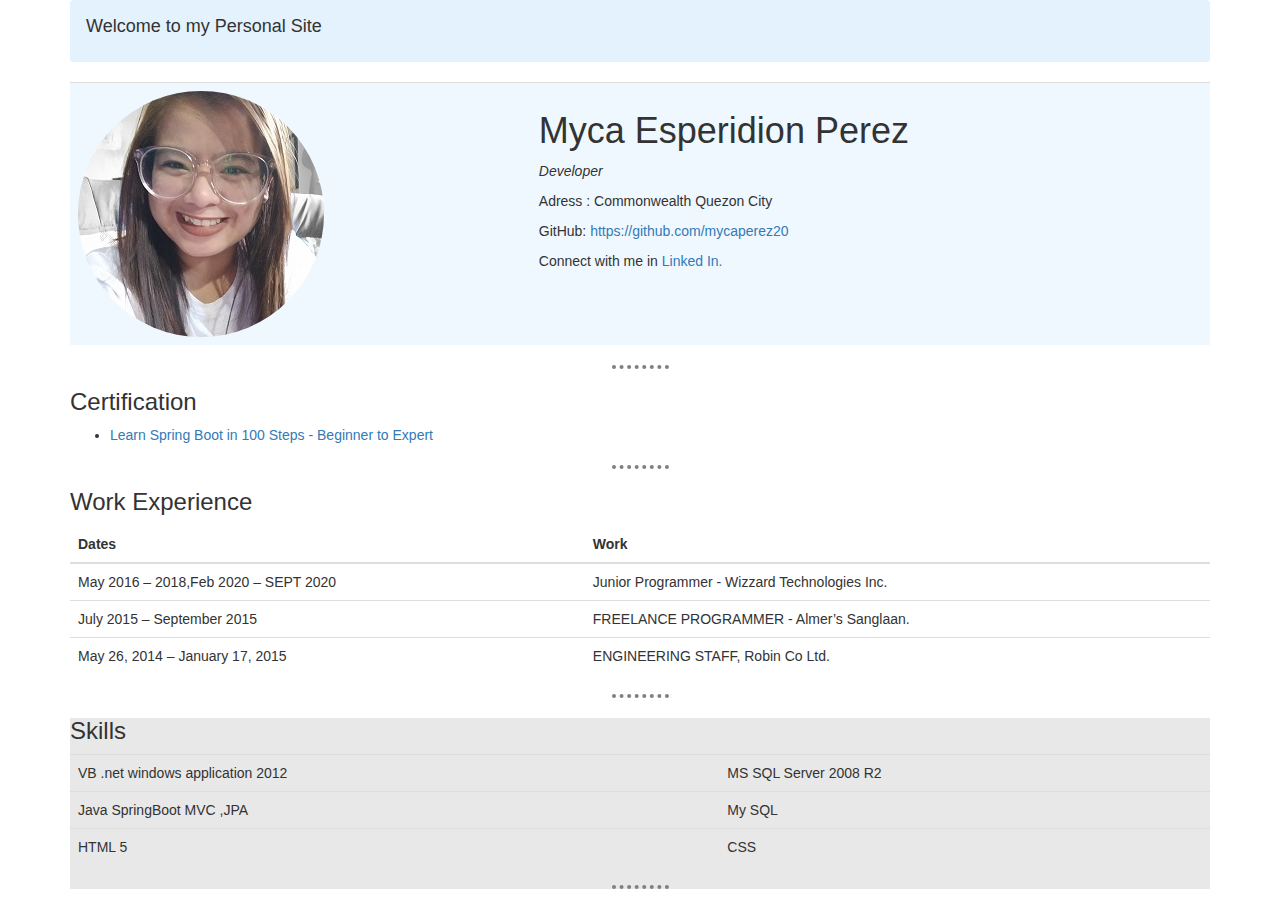
<file: index.html>
<!DOCTYPE html>
<html lang="en">
<head>
    <meta charset="UTF-8">
    <meta name="viewport" content="width=device-width, initial-scale=1.0">
    <title>Myca's Personal Site</title>
     <link rel="stylesheet" href="https://maxcdn.bootstrapcdn.com/bootstrap/3.4.1/css/bootstrap.min.css">
    <link rel="stylesheet" href="css/styles.css">
</head>
<body>
    <div class="container">
    <div>
        <nav class="navbar navbar-light" style="background-color: #e3f2fd;">
            <p class="navbar-brand navbar-left">Welcome to my Personal Site</p>  
          </nav>
       
    </div>
   
    <div class="top"> 
        <table  class="table">
            <tr>
                <td> <img src="images/myca.png" alt="my picture"></td>
                <td> <h1>Myca Esperidion Perez</h1>
                     <p><em>Developer</em></p>
                     <p>Adress : Commonwealth Quezon City</p>
                     <p>GitHub: <a href="https://github.com/mycaperez20">https://github.com/mycaperez20</a></p>
                     <p>Connect with me in <a href="https://www.linkedin.com/in/myca-perez-7aaa72200/">Linked In.</a></p>
                     
                </td>
            </tr>
        </table>
    </div>

    <hr>
    <h3>Certification</h3>
    <ul>
        <li><a href="https://www.udemy.com/certificate/UC-a16947de-b00f-4a69-866e-459bd31fd98d/">Learn Spring Boot in 100 Steps - Beginner to Expert </a>  </li>

    </ul>
 
  
    <hr>
    <h3>Work Experience</h3>
    <table  class="table">
      <thead>
          <tr>
            <th>Dates</th>
            <th>Work</th>
          </tr>
      </thead>
      <tbody>
        <tr>
            <td>May 2016 – 2018,Feb 2020 – SEPT 2020</td>
            <td>Junior Programmer - Wizzard Technologies Inc.</td>
        </tr>
        <tr>
            <td>July 2015 – September 2015</td>
            <td>FREELANCE PROGRAMMER - Almer’s Sanglaan.</td>
        </tr>
        <tr>
            <td>May 26, 2014 – January 17, 2015</td>
            <td>ENGINEERING STAFF, Robin Co Ltd.</td>
        </tr>
      </tbody>
      <tfoot>
      </tfoot>
    </table>
    <hr>
<div class="bottom">
    <h3>Skills</h3>
    <table class="table">
        <thead>
        </thead>
        <tbody>
            <tr>
                <td>VB .net windows application 2012 </td>
                <td> MS SQL Server 2008 R2</td>
            </tr>
            <tr>
                <td> Java SpringBoot MVC ,JPA</td>
                <td>My SQL</td>
            </tr>
            <tr>
                <td>HTML 5</td>
                <td>CSS</td>
            </tr>
          
        </tbody>
        <tfoot>

        </tfoot>
    </table>
    <hr>
</div>
</div>


    
</body>
</html>
</file>
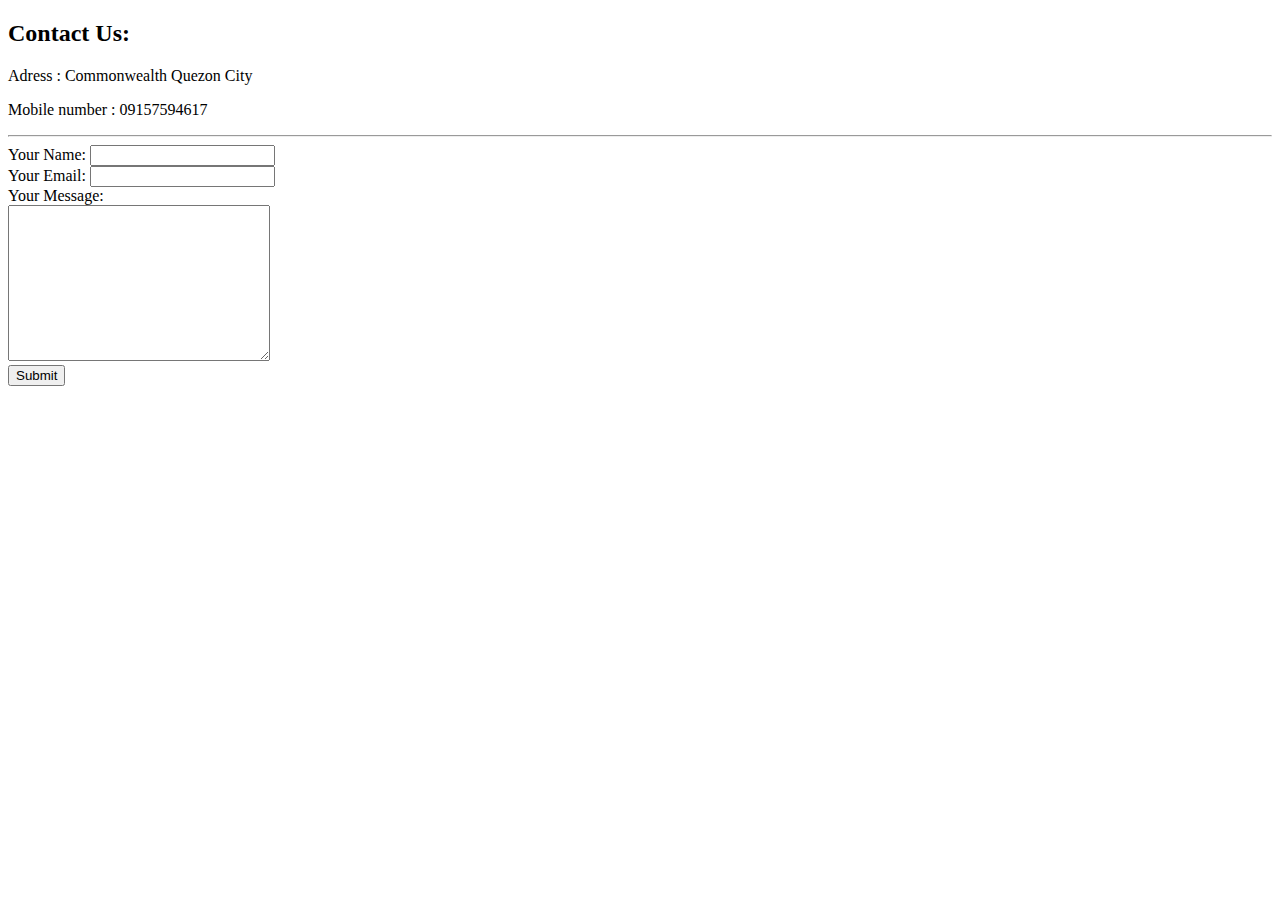
<file: contactus.html>
<!DOCTYPE html>
<html lang="en">
<head>
    <meta charset="UTF-8">
    <meta name="viewport" content="width=device-width, initial-scale=1.0">
    <title>Contact Us</title>
</head>
<body>
    <H2>Contact Us:</H2>
    <p>Adress : Commonwealth Quezon City</p>
    <p>Mobile number : 09157594617</p>
    <hr>

    <form  action="mailto:mycaperez20@gmail.com" method="post" enctype="text/plain">
        <label for="">Your Name: </label>
        <input type="text" name="yourName"value=""> <br>
        <label for="">Your Email:</label>
        <input type="email" name="yourEmail"value=""> <br>
        <label for="">Your Message:</label><br>
        <textarea name="yourMessage" id="" cols="30" rows="10"></textarea>
         <br>
        <input type="submit" name="">
</form>
</body>
</html>
</file>
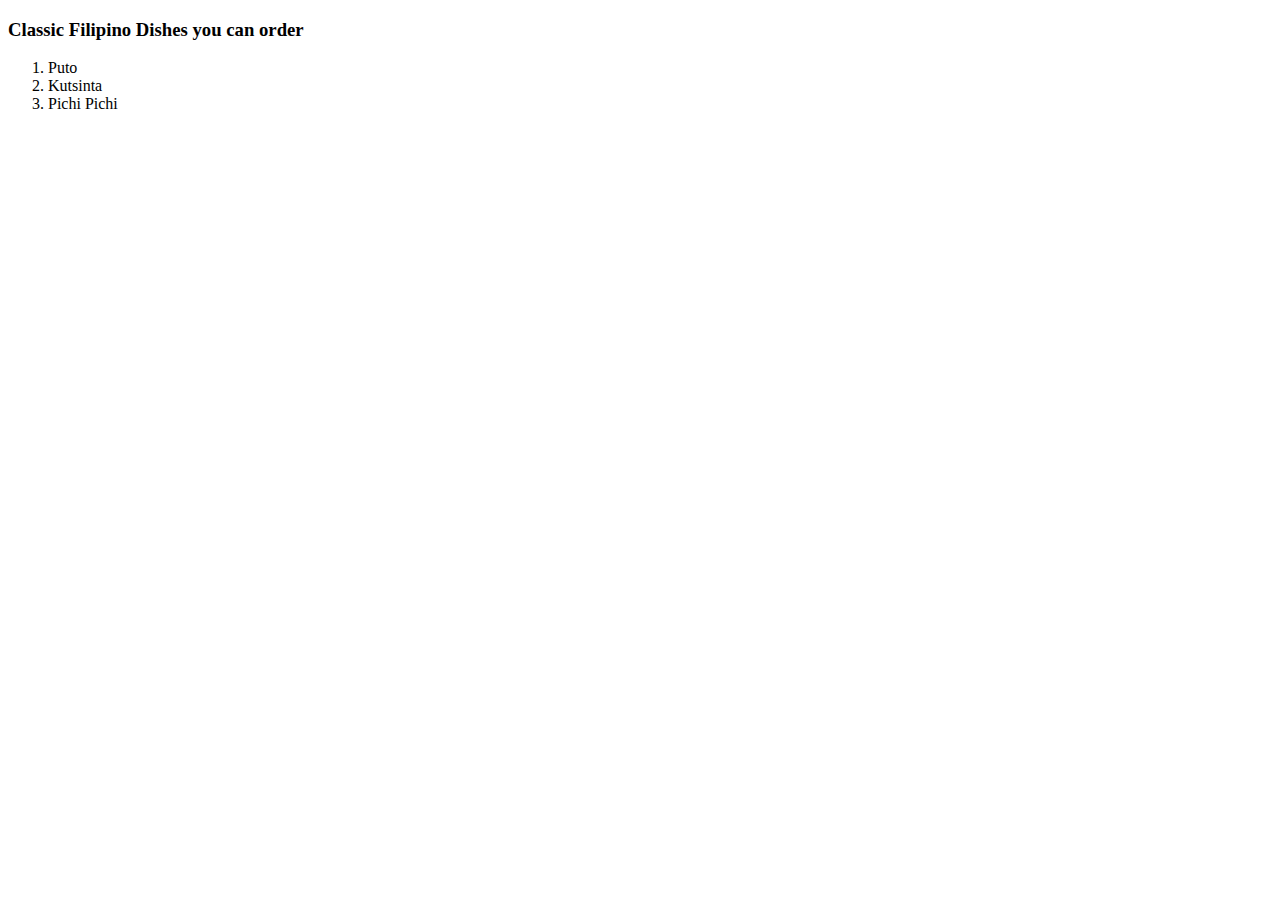
<file: items.html>
<!DOCTYPE html>
<html lang="en">
<head>
    <meta charset="UTF-8">
    <meta name="viewport" content="width=device-width, initial-scale=1.0">
    <title>Items for Order</title>
</head>
<body>
    <h3>Classic Filipino Dishes you can order </h3>
    <ol>
        <li>Puto</li>
        <li>Kutsinta</li>
        <li>Pichi Pichi</li>
    </ol>

</body>
</html>
</file>
<file: css/styles.css>
.top{
   background-color:#eff8ff; 
   margin:none;
}

 .bottom{
    background-color:#e8e8e8; 

 }
body{
    margin: 0px;
}
 hr
 {
        border-style: none;
        border-top-style: dotted;
        border-color: gray;
        border-width: 4px;
        width: 5%;
       
        
}

.pro{
    text-decoration: underline;
}
</file>
